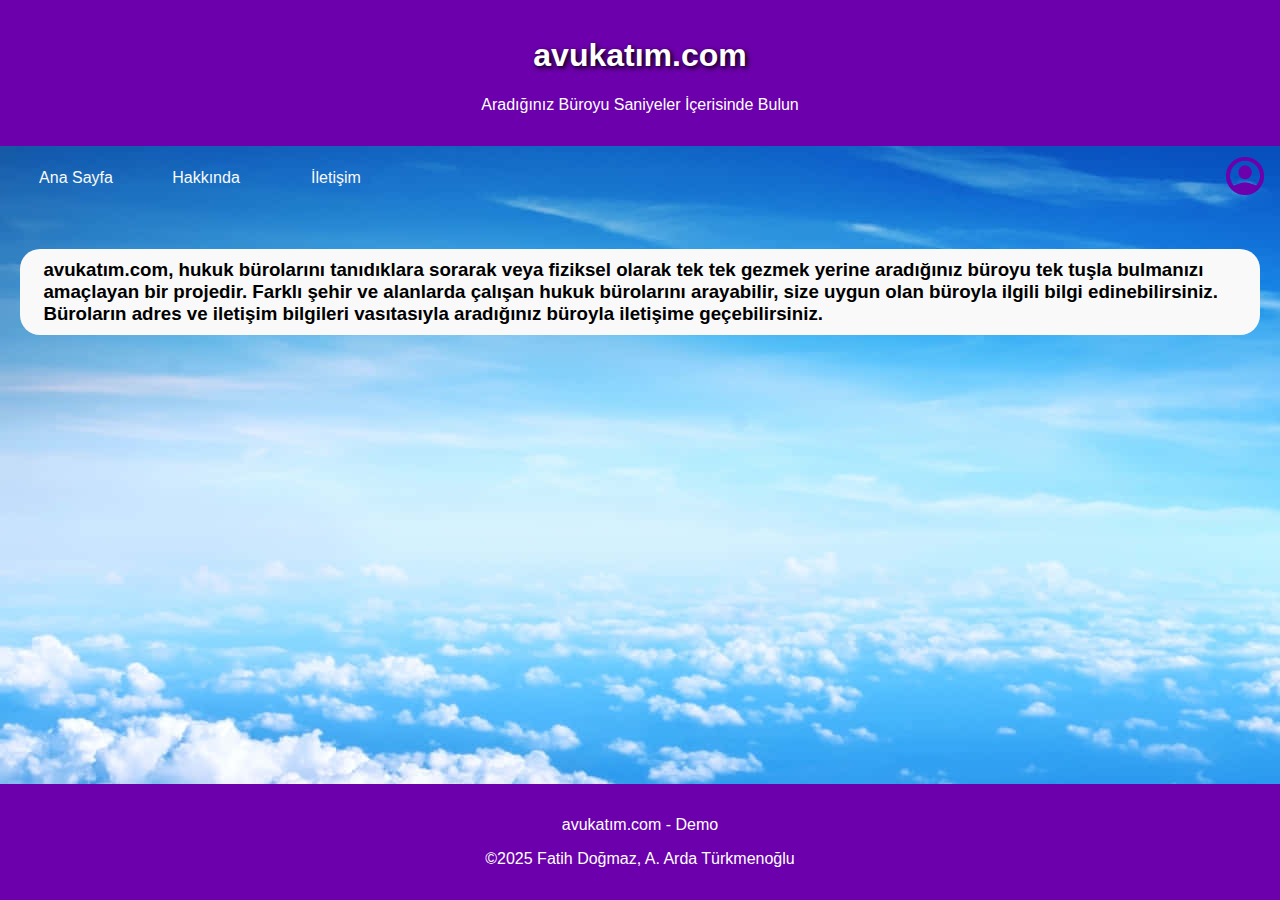
<file: about.html>
<!DOCTYPE html>
<html lang="en">
<head>
    <meta charset="UTF-8">
    <meta name="viewport" content="width=device-width, initial-scale=1.0">
    <title>Hakkında - avukatım.com</title>
    <link rel="stylesheet" href="style.css">
</head>
<body>
  <header>
    <a href="index.html" style="text-decoration: none;"><h1 class="main-header">avukatım.com</h1></a>
    <p>Aradığınız Büroyu Saniyeler İçerisinde Bulun</p>
  </header>

  <div class="top-bar">

    <div class="navigation">
      <img id="menu" src="menu.png" width="38px">

    <nav class="navbar">
      <ul>
        <li><a href="index.html">Ana Sayfa</a></li>
        <li><a href="about.html">Hakkında</a></li>
        <li><a href="contact.html">İletişim</a></li>
      </ul>
    </nav>

    </div>

    <span class="register" id="userSection">
    <a href="register.html">
      <img src="person.crop.circle.png" alt="Giriş Yap / Kayıt Ol" width="38px">
    </a>
    </span>

  </div>

  <main>
    <h3 class="about">avukatım.com, hukuk bürolarını tanıdıklara sorarak veya fiziksel olarak tek tek gezmek yerine 
        aradığınız büroyu tek tuşla bulmanızı amaçlayan bir projedir. Farklı şehir ve alanlarda çalışan hukuk bürolarını 
        arayabilir, size uygun olan büroyla ilgili bilgi edinebilirsiniz. Büroların adres ve iletişim bilgileri vasıtasıyla 
        aradığınız büroyla iletişime geçebilirsiniz. </h3>
  </main>

  <footer>
    <p>avukatım.com - Demo</p>
    <p>&copy;2025 Fatih Doğmaz, A. Arda Türkmenoğlu</p>
  </footer>
</body>
</html>
</file>
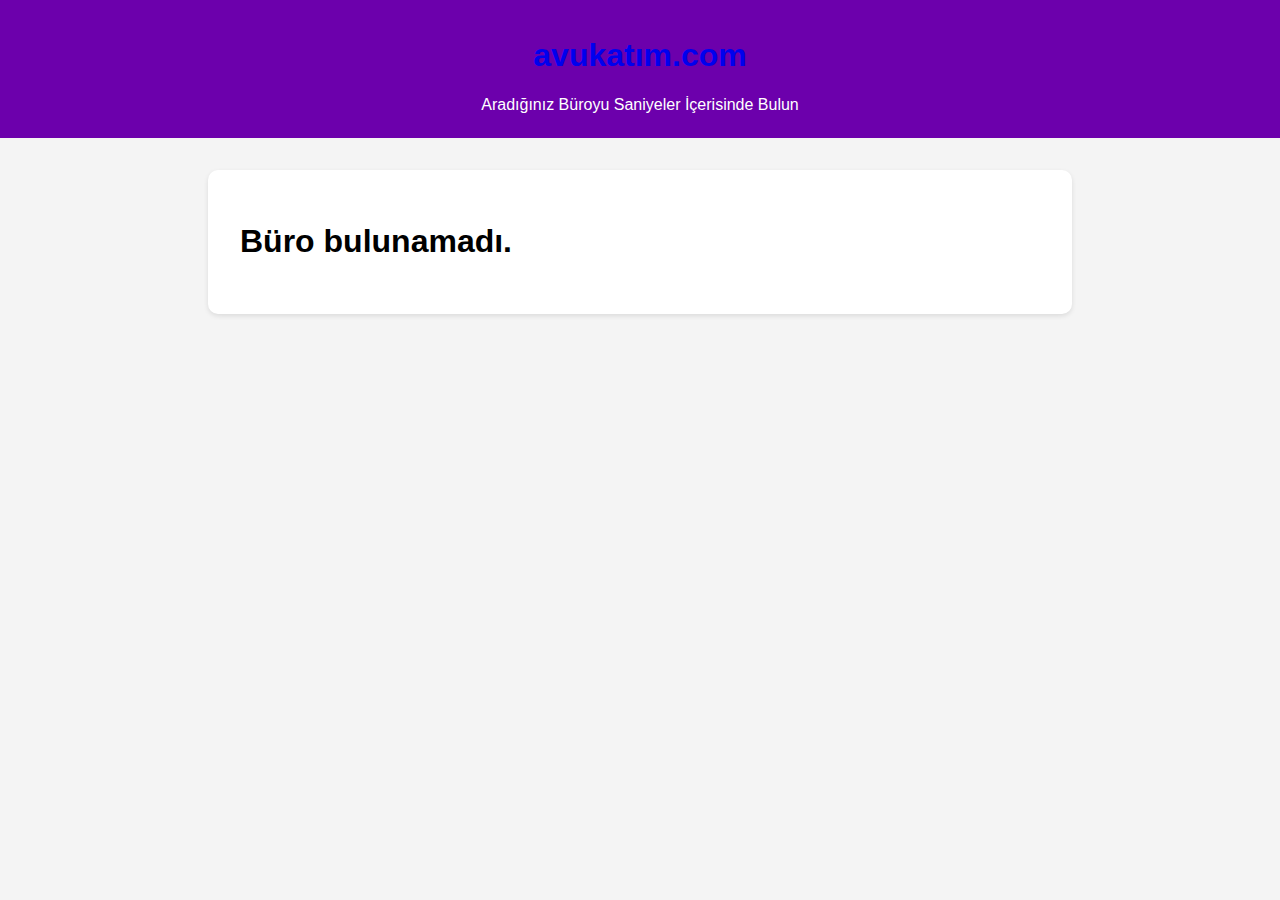
<file: bureau.html>
<!DOCTYPE html>
<html lang="tr">
<head>
  <meta charset="UTF-8" />
  <meta name="viewport" content="width=device-width, initial-scale=1.0" />
  <title>Detay - avukatım.com</title>
  <style>
    body {
      font-family: Arial, sans-serif;
      background-color: #f4f4f4;
      margin: 0;
      padding: 0;
    }
    header {
      background-color: #6c00ac;
      font-family: Verdana, Geneva, Tahoma, sans-serif;
      color: white;
      padding: 1rem;
      text-align: center;
    }
    .container {
      max-width: 800px;
      margin: 2rem auto;
      background-color: white;
      padding: 2rem;
      border-radius: 10px;
      box-shadow: 0 2px 5px rgba(0,0,0,0.1);
    }
    h2 {
      color: #6c00ac;
    }
    p {
      margin: 0.5rem 0;
    }
    .back-link {
      display: inline-block;
      margin-top: 1rem;
      text-decoration: none;
      color: #6c00ac;
    }
  </style>
</head>
<body>
    <header>
        <a href="index.html" style="text-decoration: none;"><h1 class="main-header">avukatım.com</h1></a>
        <p>Aradığınız Büroyu Saniyeler İçerisinde Bulun</p>
    </header>
  <div class="container" id="bureauDetail">
    <h2>Yükleniyor...</h2>
  </div>

  <script>
    let bureaus = [];
    fetch("burolar.json")
      .then(response => {
        if (!response.ok) {
            throw new Error('Network response was not ok ' + response.statusText);
        }
        return response.json();
      })
      .then(data => {
        bureaus = data;
        displayBureauDetail(); 
      })
      .catch(error => {
        console.error('Veriler yüklenirken hata oluştu:', error);
        document.getElementById("bureauDetail").innerHTML = '<h1>Veriler yüklenirken hata oluştu.</h1>';
      });

    function getQueryParam(param) {
      const urlParams = new URLSearchParams(window.location.search);
      return urlParams.get(param);
    }

    function displayBureauDetail() {
      const id = parseInt(getQueryParam("id"));
      const bureau = bureaus.find(b => b.id === id);

      const container = document.getElementById("bureauDetail");
      if (!bureau) {
        container.innerHTML = '<h1>Büro bulunamadı.</h1>';
        return;
      }

      container.innerHTML = `
        <h1>${bureau.name}</h1>
        <p><strong>Uzmanlık Alanı:</strong> ${bureau.field}</p>
        <p><strong>Şehir:</strong> ${bureau.city}</p>
        <p><strong>Telefon:</strong> ${bureau.phone || 'Bilgi yok'}</p>
        <p><strong>Adres:</strong> ${bureau.address || 'Bilgi yok'}</p>
        <p><strong>Çalışma Saatleri:</strong> ${bureau.hours || 'Bilgi yok'}</p>
        <p><strong>Açıklama:</strong> ${bureau.description}</p>
        <a href="index.html" class="back-link">← Geri Dön</a>
      `;
    }

    // No need for window.onload for displayBureauDetail here, as it's called after fetch.
    // However, if there are other window.onload functions, this should be adjusted.
  </script>
</body>
</html>
</file>
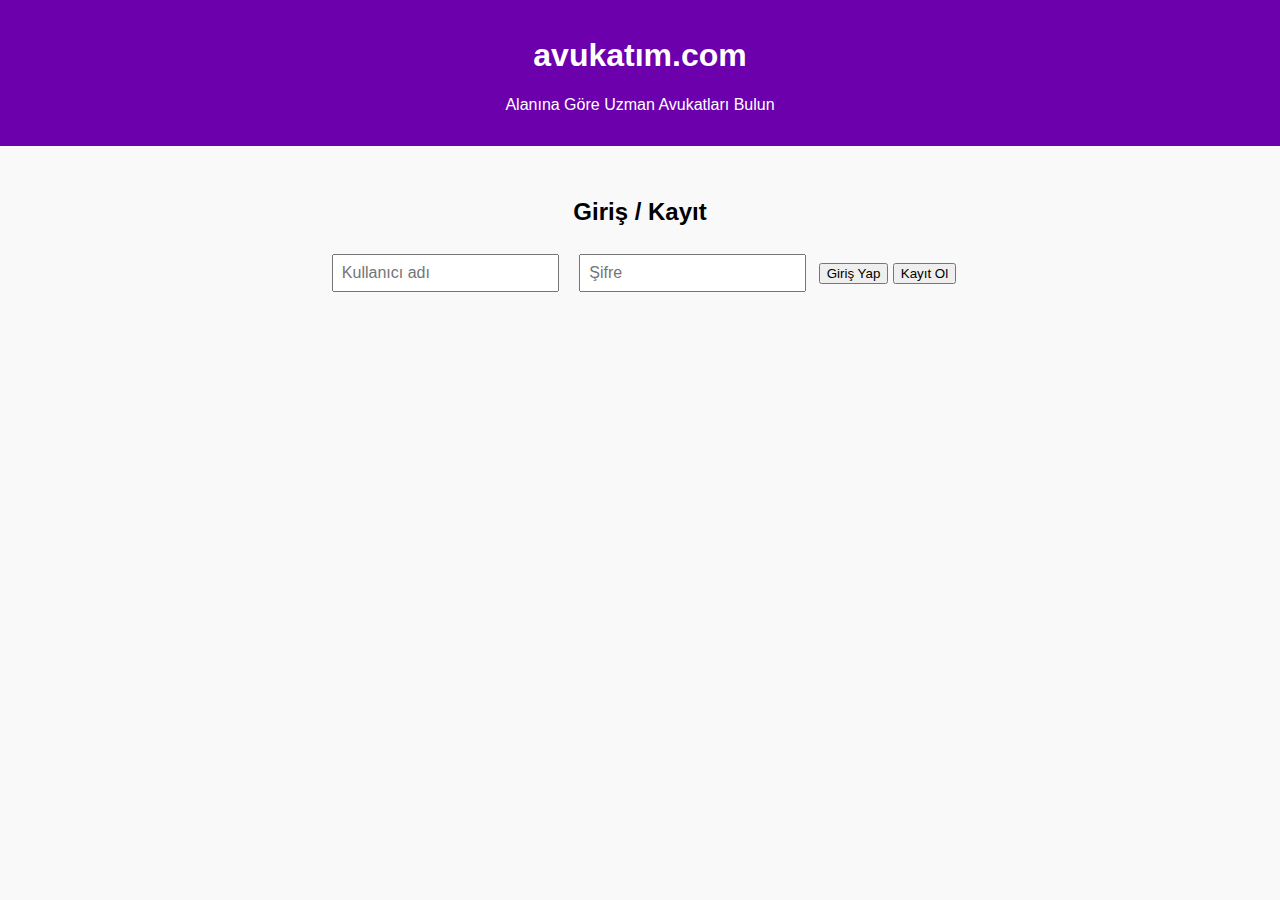
<file: register.html>
<!DOCTYPE html>
<html lang="tr">
<head>
  <meta charset="UTF-8" />
  <meta name="viewport" content="width=device-width, initial-scale=1.0" />
  <title>Giriş Yap - avukatım.com</title>
  <style>
    body {
      font-family: Arial, sans-serif;
      margin: 0;
      padding: 0;
      background: #f9f9f9;
    }
    header {
      background-color: #6c00ac;
      font-family: Verdana, Geneva, Tahoma, sans-serif;
      color: white;
      padding: 1rem;
      text-align: center;
    }
    .search-container, .auth-container {
      padding: 2rem;
      text-align: center;
    }
    .search-container input, .search-container select, .auth-container input {
      padding: 0.5rem;
      font-size: 1rem;
      margin: 0.5rem;
    }
    #backButton {
      margin-top: 1rem;
      padding: 0.5rem 1rem;
      font-size: 1rem;
      cursor: pointer;
    }
  </style>
</head>
<body>
  <header>
    <h1>avukatım.com</h1>
    <p>Alanına Göre Uzman Avukatları Bulun</p>
  </header>

  <div class="auth-container">
    <h2>Giriş / Kayıt</h2>
    <input type="text" id="username" placeholder="Kullanıcı adı">
    <input type="password" id="password" placeholder="Şifre">
    <button onclick="login()">Giriş Yap</button>
    <button onclick="register()">Kayıt Ol</button>
    <p id="authMessage"></p>
  </div>

  <script>
    let users = [];
    let currentUser = null;

    function register() {
      const username = document.getElementById('username').value;
      const password = document.getElementById('password').value;
      if (users.some(u => u.username === username)) {
        document.getElementById('authMessage').innerText = 'Bu kullanıcı adı zaten kayıtlı.';
      } else {
        users.push({ username, password });
        document.getElementById('authMessage').innerText = 'Kayıt başarılı!';
      }
    }

    function login() {
      const username = document.getElementById('username').value;
      const password = document.getElementById('password').value;
      const user = users.find(u => u.username === username && u.password === password);
      if (user) {
        currentUser = user;
        document.getElementById('authMessage').innerText = `Hoş geldin, ${username}!`;
        setTimeout(() => {
          window.location.href = "index.html";
        }, 1000);
      } else {
        document.getElementById('authMessage').innerText = 'Geçersiz kullanıcı adı veya şifre.';
      }
    }
  </script>

</body>
</file>
<file: style.css>
body {
    display: flex;
    flex-direction: column;
    min-height: 100vh;
    font-family: Arial, sans-serif;
    margin: 0;
    padding: 0;
    background: #f9f9f9;
    background-image: url(background.jpg);
    background-repeat: no-repeat;
    background-size: auto;
}

header {
    background-color: #6c00ac;
    font-family: Verdana, Geneva, Tahoma, sans-serif;
    color: white;
    padding: 1rem;
    text-align: center;
}

.main-header {
    text-shadow: 2px 2px 5px black;
    color: white;
}

main {
    flex: 1;
    padding: 20px;
}

footer {
    background-color: #6c00ac;
    font-family: Verdana, Geneva, Tahoma, sans-serif;
    color: white;
    padding: 1rem;
    text-align: center;
}

#bg-video {
    position: fixed;
    right: 0;
    bottom: 0;
    min-width: 100%;
    min-height: 100%;
    z-index: -1;
    object-fit: cover;
}

.search-container, .auth-container {
    padding: 2rem;
    text-align: center;
    margin: auto;
}

.search-container input, .search-container select, .auth-container input {
    padding: 0.5rem;
    font-size: 1rem;
    margin: 0.5rem;
}

#searchInput {
    border-style: inherit;
    border-radius: 20px;
    width: 44%;
    box-shadow: 2px 1px 7px black;
    animation-name: slideUp;
    animation-duration: 1s;
}

#fieldSelect, #search-button {
    font-size: small; 
    width: auto; 
    background-color: #f9f9f9; 
    border-style: inherit;
    border-radius: 5px;
    box-shadow: 0px 0px 1.5px #404040;    
    animation-name: slideUp;
    animation-duration: 1s;
}

#search-button {
    text-align: center;
    width: 60px;
}

#username, #password {
    font-size: small; 
    width: auto; 
    border-style: inherit;
    border-radius: 20px;
    box-shadow: 2px 1px 7px black;
}

.reg-button {
    font-size: small; 
    width: 90px; 
    background-color: #f9f9f9; 
    border-style: inherit;
    border-radius: 5px;
    box-shadow: 0px 0px 1.5px #404040;  
}

.lawyer-list {
    display: grid;
    grid-template-columns: repeat(auto-fit, minmax(250px, 1fr));
    gap: 1rem;
    padding: 2rem;
}

.lawyer-card {
    background: white;
    padding: 1rem;
    border-radius: 10px;
    box-shadow: 0 2px 5px rgba(0,0,0,0.1);
    cursor: pointer;
}

.lawyer-card h3 {
    margin-top: 0;
}

#lawyerDetail {
    display: none;
    background: white;
    margin: 2rem;
    padding: 2rem;
    border-radius: 10px;
    box-shadow: 0 2px 5px rgba(0,0,0,0.1);
}

#backButton {
    margin-top: 1rem;
    padding: 0.5rem 1rem;
    font-size: 1rem;
    cursor: pointer;
}

.top-bar {
    display: flex;
    justify-content: space-between;
    align-items: center;
    padding: 0px;
    margin: 0px;
}

.register {
    padding: 0.5rem;
    text-align: right;
    padding-right: 1rem;
    float: right;
}

.navigation {
    padding: 0.5rem;
    text-align: left;
    padding-left: 1rem;
    width: 50px;
    float: left;
}

#menu {
    display: none;
    text-align: top;
}

.navbar {
    text-align: left;
}

.navbar ul {
    display: flex;
    flex-direction: row;
    align-items: center;
    justify-content: flex-start;
    gap: 10px;
    list-style-type: none;
    margin: 0;
    padding: 0;
}

.navbar a {
    color: #f9f9f9;
    text-decoration: none;
    font-family: Verdana, Geneva, Tahoma, sans-serif;
    display: block;
    text-align: center;
    padding: 15px;
    width: 90px;
}

.navbar a:hover {
    background-color: #4040407e;
    border-radius: 10px;
}

.navbar li {
    float: none;
    text-align: left;
}

.bureau-link {
    color: #6c00ac;
    text-decoration: underline;
    cursor: pointer;
}

.bureau-list {
    padding: 3rem 2rem;
}

.logout-button {
    margin-left: 1rem;
    background: #6c00ac;
    color: white;
    border: none;
    padding: 0.3rem 0.6rem;
    border-radius: 5px;
    cursor: pointer;
}

.about {
    background-color: #f9f9f9;
    padding: 10px;
    padding-left: 1.25em;
    border-radius: 20px;
}

@media screen and (max-width:600px) {

    .navbar ul {
    flex-direction: row;
    align-items: center;
    justify-content: flex-start;
    }

    #menu {
        display: block;
        padding-bottom: 10px;
    }

    #searchInput {
        width: 70%;
    }
    
    .navbar {
        display: none;
    }

    .navigation:hover .navbar {
        display: block;
    }

    .navbar a:hover .navbar {
        display: block;
    }
}

@media (min-width:2000px) {
    body {
        background-image: url(background_large.jpg);
    }
}

@keyframes slideUp {
    from{transform: translateY(20px);}
}
</file>
